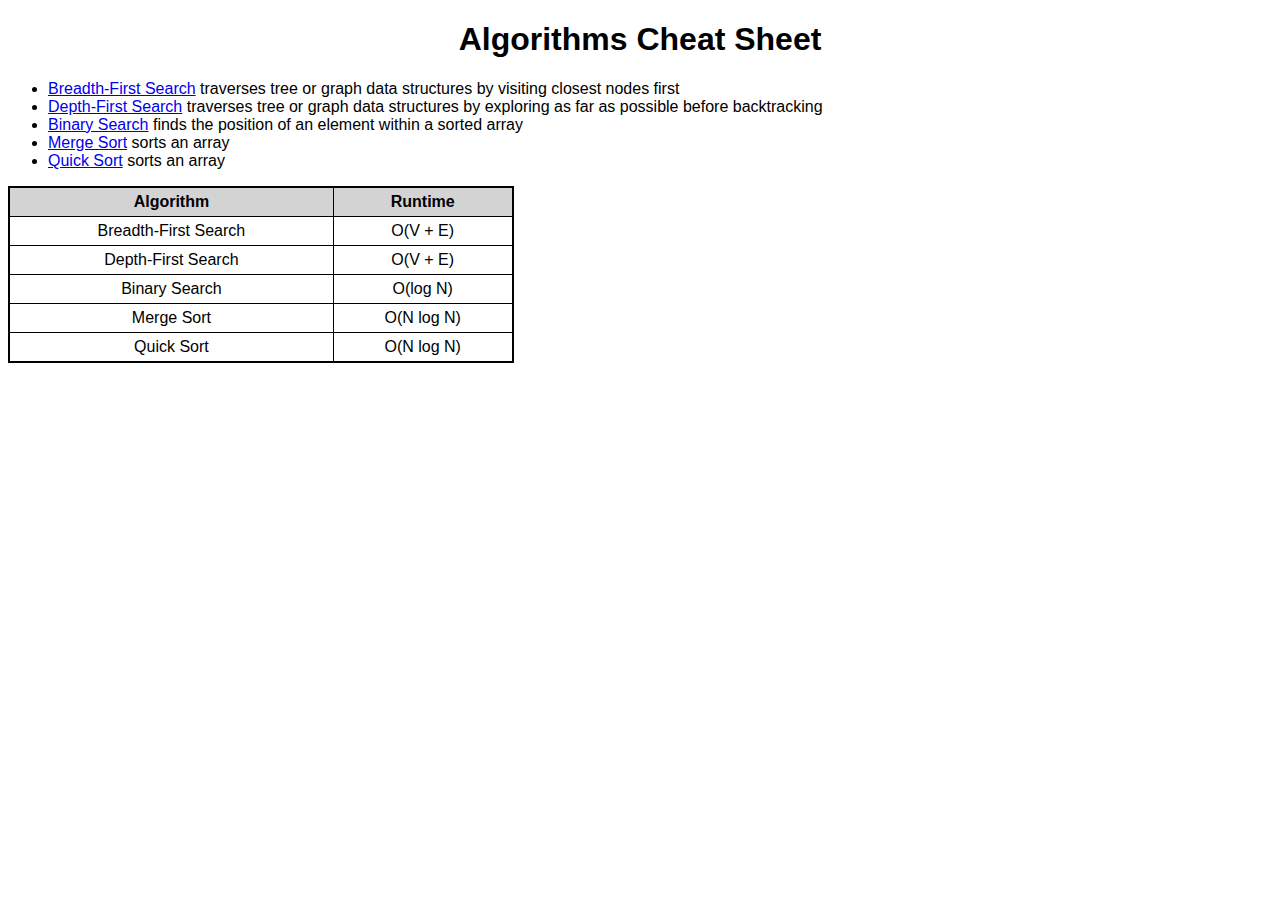
<file: index.html>
<!DOCTYPE html>
<html>
    <head>
        <title>Algorithm Cheat Sheet</title>
        <link rel="stylesheet" href="main.css">
    </head>

    <body>
        <h1>Algorithms Cheat Sheet</h1>

        <div id="list">
            <ul>
                <li><a href="bfs.html"><span class="name">Breadth-First Search</span></a> traverses tree or graph data structures by visiting closest nodes first</li>
                <li><span class="name"><a href="dfs.html">Depth-First Search</a></span> traverses tree or graph data structures by exploring as far as possible before backtracking</li>
                <li><span class="name"><a href="bs.html">Binary Search</a></span> finds the position of an element within a sorted array</li>
                <li><span class="name"><a href="ms.html">Merge Sort</a></span> sorts an array</li>
                <li><span class="name"><a href="qs.html">Quick Sort</a></span> sorts an array</li>
            </ul>
        </div>

        <div id="table">
            <table>
                <tr>
                    <th>Algorithm</th>
                    <th>Runtime</th>
                </tr>
                <tr>
                    <td>Breadth-First Search</td>
                    <td><span class="runtime">O(V + E)</span></td>
                </tr>
                <tr>
                    <td>Depth-First Search</td>
                    <td><span class="runtime">O(V + E)</span></td>
                </tr>
                <tr>
                    <td>Binary Search</td>
                    <td><span class="runtime">O(log N)</span></td>
                </tr>
                <tr>
                    <td>Merge Sort</td>
                    <td><span class="runtime">O(N log N)</span></td>
                </tr>
                <tr>
                    <td>Quick Sort</td>
                    <td><span class="runtime">O(N log N)</span></td>
                </tr>
            </table>
        </div>

    </body>
</html>
</file>
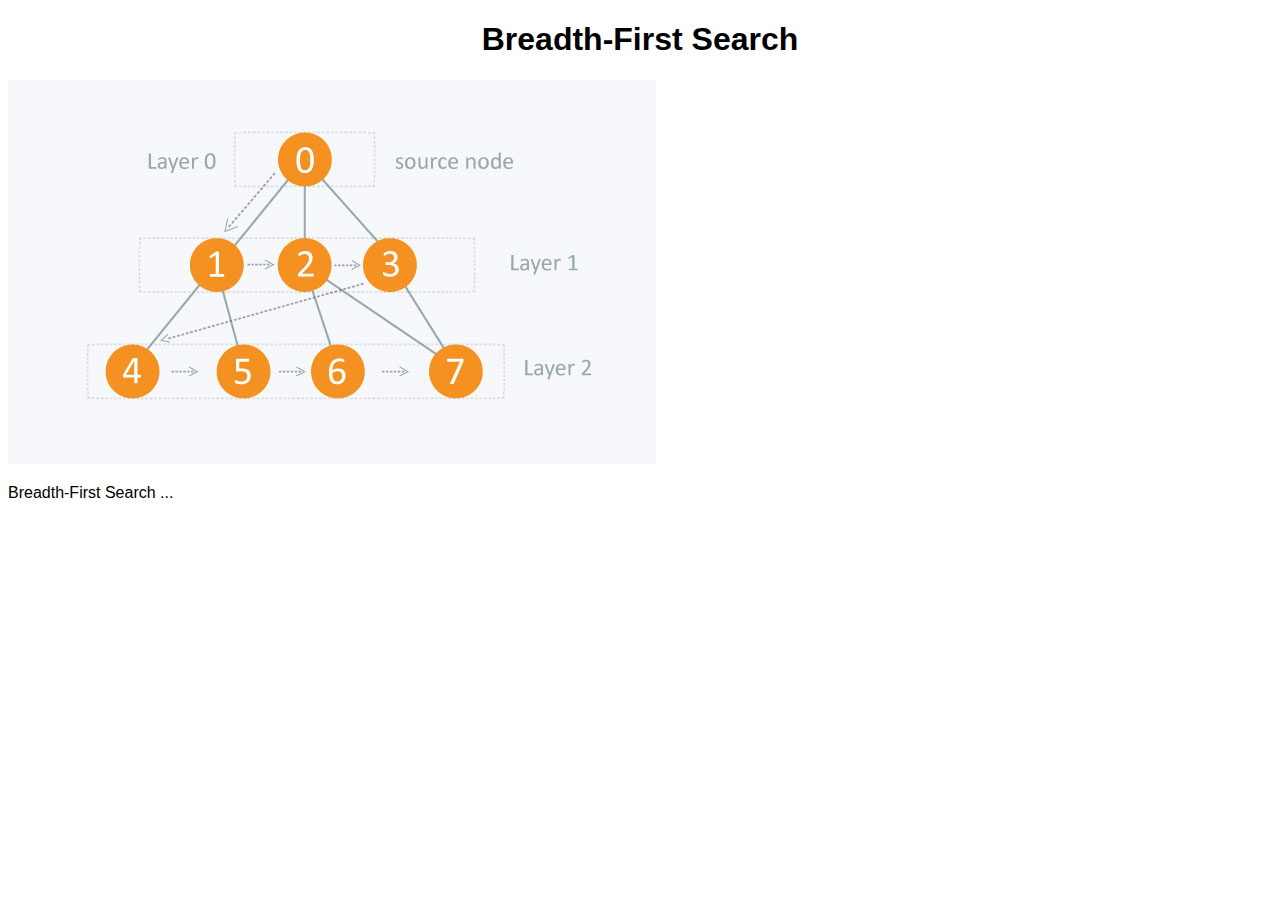
<file: bfs.html>
<!DOCTYPE html>
<html>
    <head>
        <title>BFS</title>
        <link rel="stylesheet" href="pages.css">
    </head>
    <body>
        <h1>Breadth-First Search</h1>
        <div id="image">
            <img src="images/bfs.jpg">
        </div>
        <div id="text">
            <p>Breadth-First Search ...</p>
        </div>
    </body>
</html>
</file>
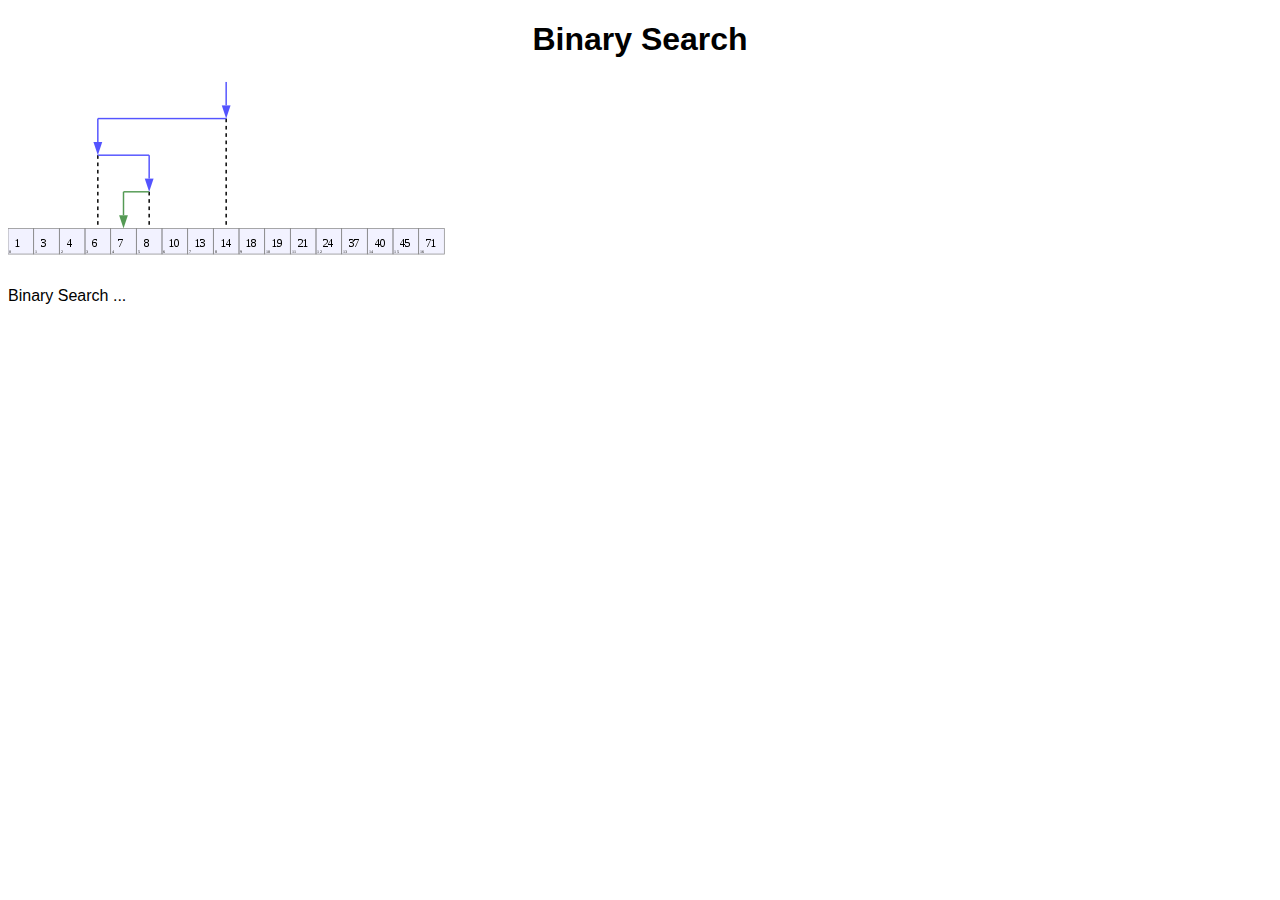
<file: bs.html>
<!DOCTYPE html>
<html>
    <head>
        <title>Binary Search</title>
        <link rel="stylesheet" href="pages.css">
    </head>
    <body>
        <h1>Binary Search</h1>
        <div id="image">
            <img src="images/bs.png">
        </div>
        <div id="text">
            <p>Binary Search ...</p>
        </div>
    </body>
</html>
</file>
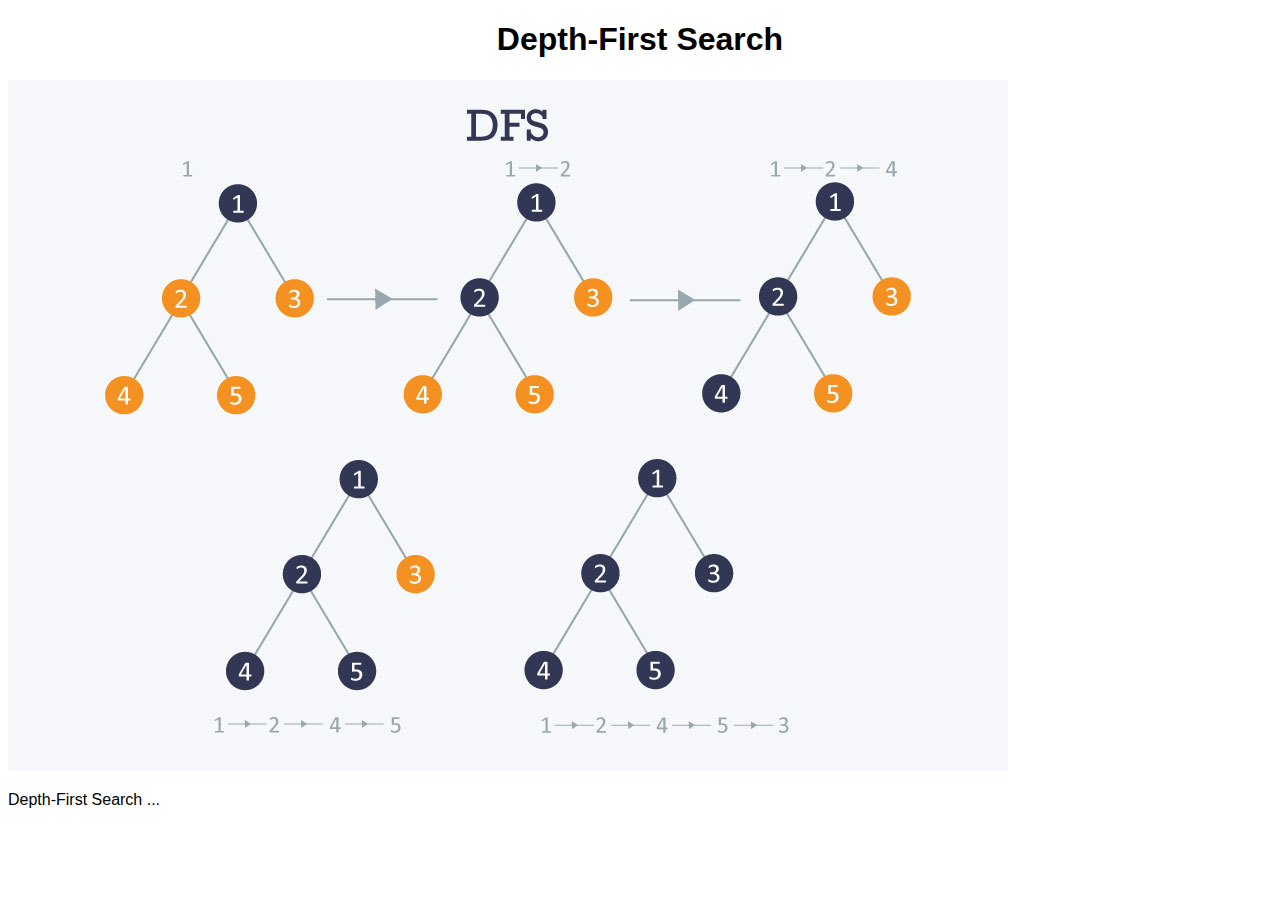
<file: dfs.html>
<!DOCTYPE html>
<html>
    <head>
        <title>DFS</title>
        <link rel="stylesheet" href="pages.css">
    </head>
    <body>
        <h1>Depth-First Search</h1>
        <div id="image">
            <img src="images/dfs.jpg">
        </div>
        <div id="text">
            <p>Depth-First Search ...</p>
        </div>
    </body>
</html>
</file>
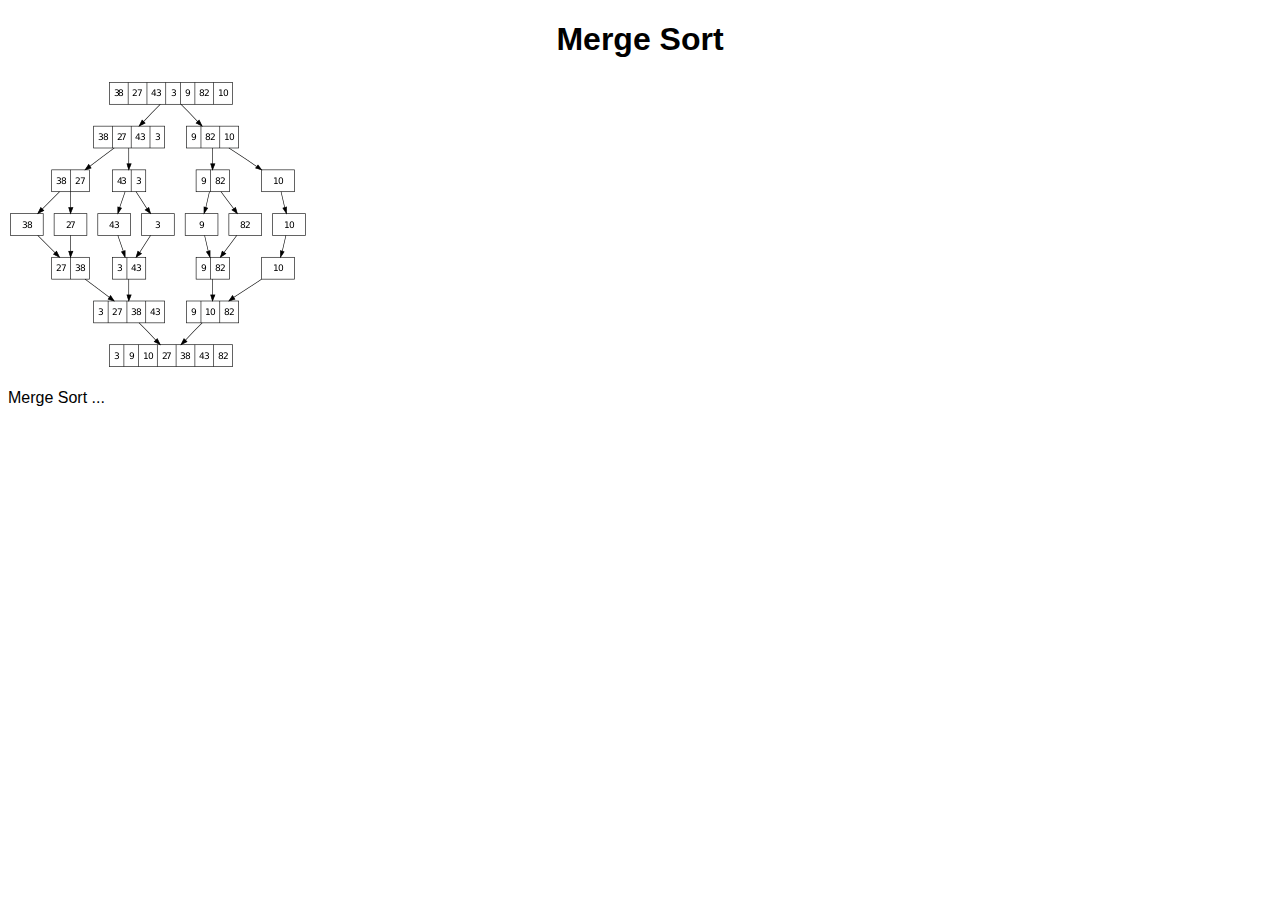
<file: ms.html>
<!DOCTYPE html>
<html>
    <head>
        <title>Merge Sort</title>
        <link rel="stylesheet" href="pages.css">
    </head>
    <body>
        <h1>Merge Sort</h1>
        <div id="image">
            <img src="images/ms.png">
        </div>
        <div id="text">
            <p>Merge Sort ...</p>
        </div>
    </body>
</html>
</file>
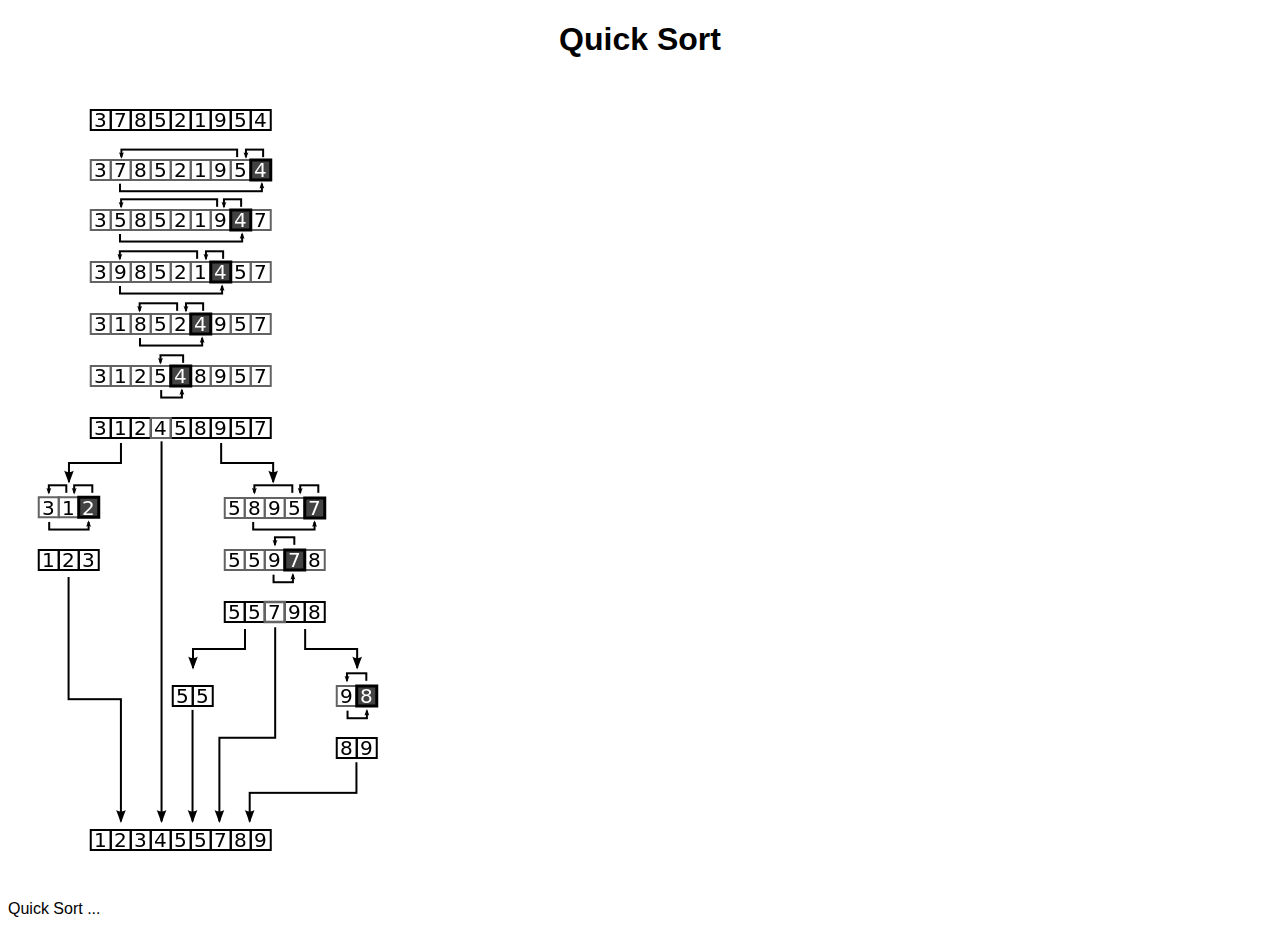
<file: qs.html>
<!DOCTYPE html>
<html>
    <head>
        <title>Quick Sort</title>
        <link rel="stylesheet" href="pages.css">
    </head>
    <body>
        <h1>Quick Sort</h1>
        <div id="image">
            <img src="images/qs.png">
        </div>
        <div id="text">
            <p>Quick Sort ...</p>
        </div>
    </body>
</html>
</file>
<file: main.css>
body {
   font-family: Helvetica, sans-serif;
}

h1 {
    text-align: center;
}

table {
    border: 2px solid black;
    border-collapse: collapse;
    width: 40%;
}

th, td {
    border: 1px solid black;
    padding: 5px;
    text-align: center;
}

th {
    background-color: lightgrey;
}
</file>
<file: pages.css>
body {
   font-family: Helvetica, sans-serif;
}

h1 {
    text-align: center;
}
</file>
